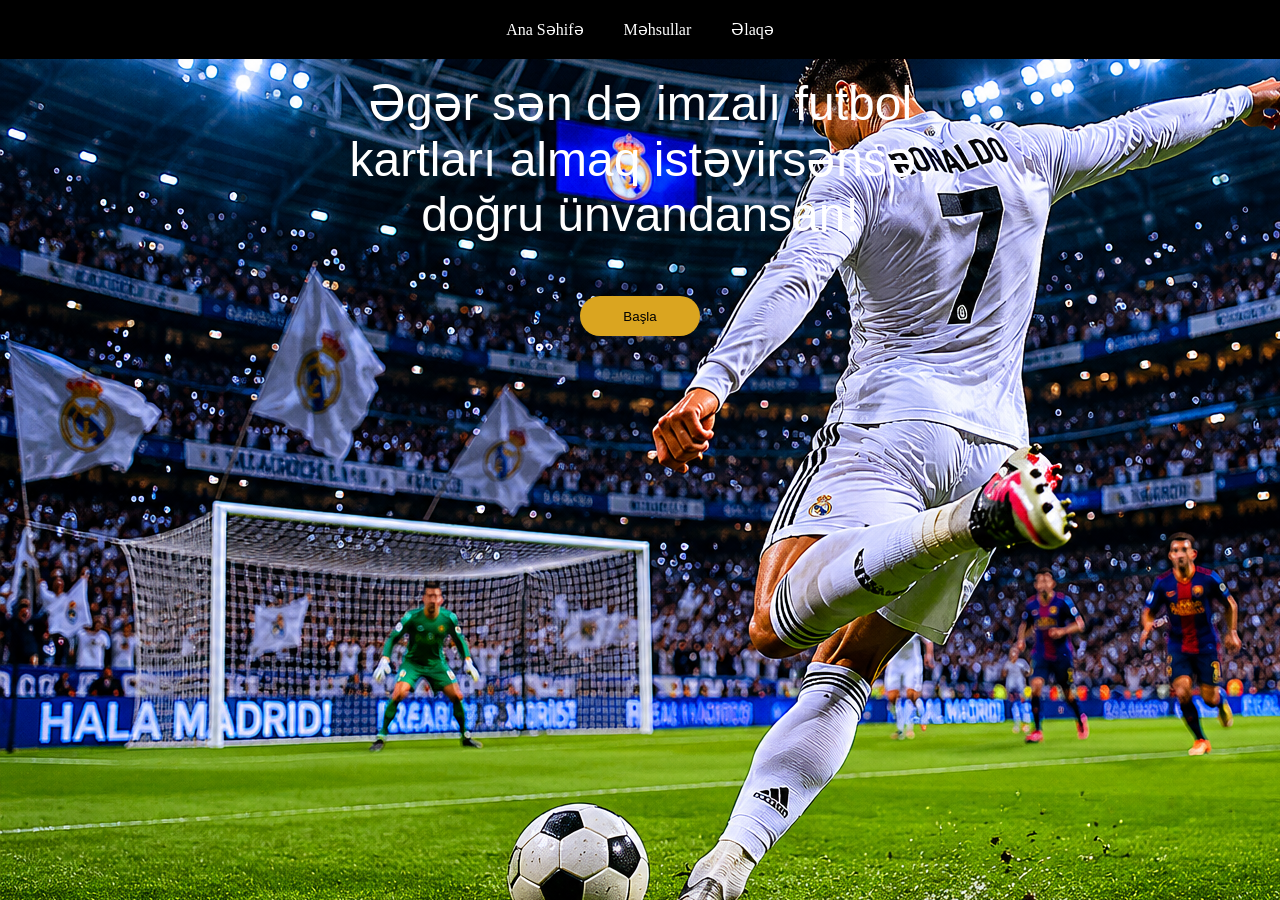
<file: index.html>
<!DOCTYPE html>
<html lang="en">

<head>
    <meta charset="UTF-8">
    <meta name="viewport" content="width=device-width, initial-scale=1.0">
    <title>Document</title>
    <link rel="stylesheet" href="./style.css">
    <meta name="google-site-verification" content="6SlO8zRdtWVTTWydQnsotWcT9CmXuQPfhyifFsZcDfE" />
</head>

<body>
    <div class="container">
        <div class="dashboard">
            <ul>
                <li><a href="index.html">Ana Səhifə</a></li>
                <li><a href="index2.html">Məhsullar</a></li>
                <li><a href="Contact.html">Əlaqə</a></li>
                
            </ul>
        </div>
        <div class="Home">
            <p style="color: white; font-size: 48px; font-family: Arial, Helvetica, sans-serif;">Əgər sən də imzalı
                futbol</p>
            <p style="color: white; font-size: 48px; font-family: Arial, Helvetica, sans-serif;">kartları almaq
                istəyirsənsə,</p>
            <p style="color: white; font-size: 48px; font-family: Arial, Helvetica, sans-serif;">doğru ünvandansan!</p>
            <br>
            <br>
            <br>
            <div class="button-name">
                <button onclick="window.location.href = 'index2.html'" class="button1">Başla</button>
            </div>
        </div>
    </div>

</body>

</html>
</file>
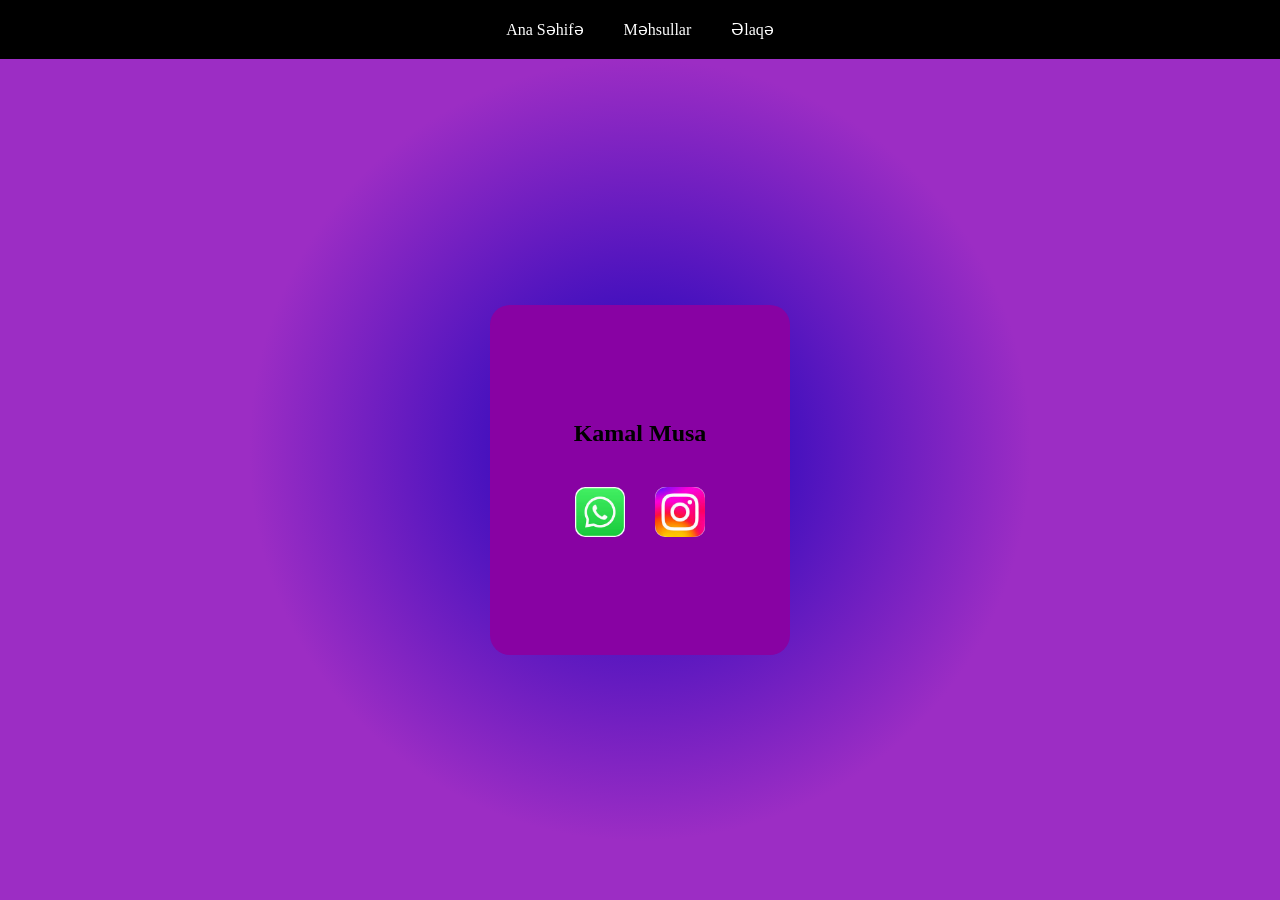
<file: Contact.html>
<!DOCTYPE html>
<html lang="en">

<head>
    <meta charset="UTF-8">
    <meta name="viewport" content="width=device-width, initial-scale=1.0">
    <title>Document</title>
    <link rel="stylesheet" href="./style6.css">
</head>

<body>
    <!-- Google Tag Manager (noscript) -->
    <noscript><iframe src="https://www.googletagmanager.com/ns.html?id=GTM-NC95L3ZQ" height="0" width="0"
            style="display:none;visibility:hidden"></iframe></noscript>
    <!-- End Google Tag Manager (noscript) -->
    <div class="everything">
        <div class="dashboard">
            <ul>
                <li><a href="index.html">Ana Səhifə</a></li>
                <li><a href="index2.html">Məhsullar</a></li>
                <li><a href="Contact.html">Əlaqə</a></li>

            </ul>
        </div>

        <h2>Kamal Musa</h2>
        <div class="buttons-for-contact">
            <button onclick="window.location.href = 'tel: 0556287872'" class="img1"><img
                    src="[data-uri]"
                    alt=""></button>
            <button class="img2"
                onclick="window.location.href = 'https://www.instagram.com/myfootballcards.xyz?igsh=bXdqdDJmd3RtZWVt'"><img
                    src="[data-uri]"
                    alt=""></button>

        </div>

    </div>
</body>

</html>
</file>
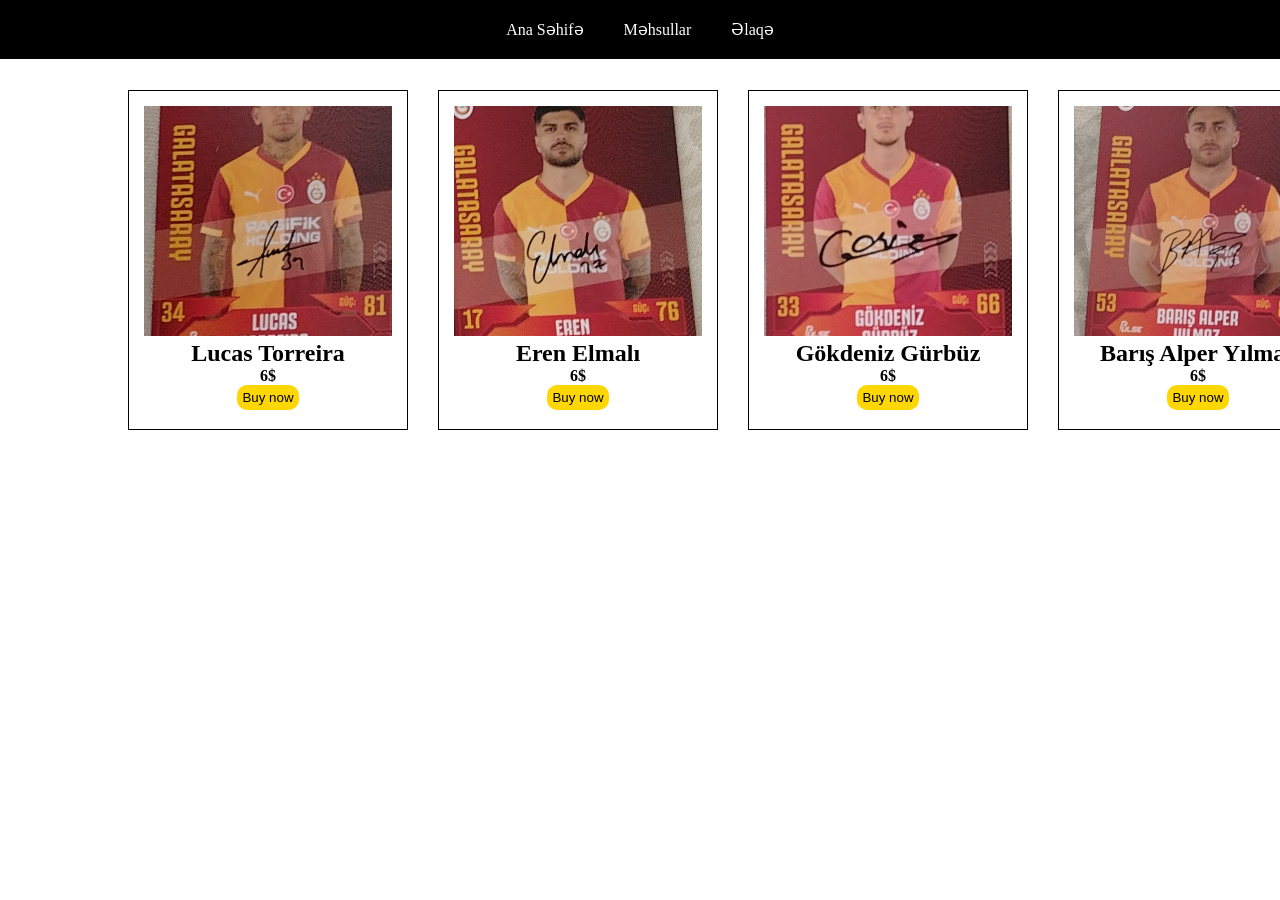
<file: index2.html>
<!DOCTYPE html>
<html lang="en">

<head>
    <meta charset="UTF-8">
    <meta name="viewport" content="width=device-width, initial-scale=1.0">
    <title>Document</title>
    <link rel="stylesheet" href="./style2.css">
</head>

<body>
    <div class="dashboard">
        <ul>
            <li><a href="index.html">Ana Səhifə</a></li>
            <li><a href="index2.html">Məhsullar</a></li>
            <li><a href="Contact.html">Əlaqə</a></li>
        </ul>
    </div>
    <div class="product-cards">
        <div class="product-card">
            <img src="image2.jpeg" alt="">
            <h2>Lucas Torreira</h2>
            <p style="font-weight: 600;" class="money">6$</p>
            <button onclick="window.location.href = 'Contact.html'">Buy now</button>
        </div>
        <div class="product-card">
            <img src="image3.jpeg" alt="">
            <h2>Eren Elmalı</h2>
            <p style="font-weight: 600;" class="money">6$</p>
            <button onclick="window.location.href = 'Contact.html'">Buy now</button>
        </div>
        <div class="product-card">
            <img src="image4.jpeg" alt="">
            <h2>Gökdeniz Gürbüz</h2>
            <p style="font-weight: 600;" class="money">6$</p>
            <button onclick="window.location.href = 'Contact.html'">Buy now</button>
        </div>
        <div class="product-card">
            <img src="image5.jpeg" alt="">
            <h2>Barış Alper Yılmaz</h2>
            <p style="font-weight: 600;" class="money">6$</p>
            <button onclick="window.location.href = 'Contact.html'">Buy now</button>
        </div>
    </div>

</body>

</html>
</file>
<file: style.css>
* {
    margin: 0;
    padding: 0;
    box-sizing: border-box;
}


li {
    list-style-type: none;
    transition: transform 0.3s ease;
}

li:hover {
    transform: scale(1.2);
}

ul {
    display: flex;
    gap: 40px;
    padding: 20px;
    background-color: #000000;
    justify-content: center;
}

.dashboard {
    position: fixed;
    top: 0;
    left: 0;
    width: 100%;
    height: 60px;
}

body {
    padding-top: 60px;
}

a {
    color: white;
    text-decoration: none;
    font-size: 16px;
}

img {
    width: 750px;
    height: 450px;
    object-fit: cover;
}

.product-card button {
    border-radius: 10px;
    padding: 5px;
    transition: transform 0.3s ease;
    background-color: gold;
    border: gold;
    cursor: pointer;
}

.product-card button:hover {
    transform: scale(1.2);
}

.product-card button:active {
    transform: scale(0.95);
}


.button1 {
    border-radius: 20px;
    background-color: goldenrod;
    width: 120px;
    height: 40px;
}

.button-name {
    display: flex;
    justify-content: center;
}

.Home p {
    text-align: center;
}

button:hover {
    transform: scale(1.2);
}

button {
    transition: transform 0.3s ease;
    border: none;
}

body {
    background: url(image1.png);
    width: 100%;
    background-repeat: no-repeat;
    height: 100vh;
}

.Home {
    padding: 15px;
}
</file>
<file: style6.css>
.everything {
    display: flex;
    flex-direction: column;
    width: 300px;
    height: 350px;
    justify-content: center;
    align-items: center;
    background-color: #8802a3;
    padding: 30px;
    border-radius: 20px;
}

* {
    margin: 0;
    padding: 0;
    box-sizing: border-box;
}

li {
    list-style-type: none;
    transition: transform 0.3s ease;
}

li:hover {
    transform: scale(1.2);
}

ul {
    display: flex;
    gap: 40px;
    padding: 20px;
    background-color: #000000;
    justify-content: center;
}

.dashboard {
    position: fixed;
    top: 0;
    left: 0;
    width: 100%;
    height: 60px;
    
}

body {
    padding-top: 60px;
    display: flex;
    justify-content: center;
    align-items: center;
    width: 100%;
    height: 100vh;
}

a {
    color: white;
    text-decoration: none;
    font-size: 16px;
}

h2 {
    margin-bottom: 40px;
}

button:hover {
    transform: scale(1.1);
}

button:active {
    transform: scale(0.95);
}


a {
    text-decoration: none;
}

body {
    height: 100vh;
    background: #1300ba;
    background: radial-gradient(circle, rgba(19, 0, 186, 1) 0%, rgba(156, 45, 196, 1) 50%);
    justify-content: center;
    align-items: center;
    display: flex;
}

img {
    width: 50px;
    height: 50px;
    border-radius: 10px;
}

button {
    background: none;
    border: none;
    transition: transform 0.3s ease;
}

.buttons-for-contact {
    display: flex;
    gap: 30px;

}

@media (min-width: 320px) and (max-width: 480px) {

    .dashboard {
        width: 100%;
        height: 60px;
        top: 0;
        left: 0;
    }

    .dashboard-items a {
        font-size: 11px;
    }

    .Home {
        margin-left: 5px;
    }

    .product-cards {
        margin-left: auto;
        margin-right: auto;
    }

    body {
        padding-top: 60px;
    }

    ul {
        display: flex;
        gap: 40px;
    }

}

@media (min-width: 481px) and (max-width: 767px) {
    .dashboard {
        width: 100%;
        height: 60px;
        top: 0;
        left: 0;
    }

    .dashboard-items a {
        font-size: 11px;
    }

    .product-cards {
        margin-left: auto;
        margin-right: auto;
    }

    body {
        padding-top: 60px;
    }

    ul {
        display: flex;
        gap: 40px;
    }

}
</file>
<file: style2.css>
* {
    margin: 0;
    padding: 0;
    box-sizing: border-box;
}


li {
    list-style-type: none;
    transition: transform 0.3s ease;
}

li:hover {
    transform: scale(1.2);
}

ul {
    display: flex;
    gap: 40px;
    padding: 20px;
    background-color: #000000;
    justify-content: center;
}

.dashboard {
    position: fixed;
    top: 0;
    left: 0;
    width: 100%;
    height: 60px;
}

.product-card {
    border: 1px solid;
    width: 280px;
    height: 340px;
    text-align: center;
    padding: 15px;
    transition: transform 0.3s ease;
    overflow: hidden;
}

.product-card:hover {
    transform: scale(1.1);
}

.product-cards {
    display: grid;
    grid-template-columns: repeat(4, 1fr);
    gap: 30px;
    width: 80%;
    margin-right: auto;
    margin-left: auto;
    margin-top: 30px;
    margin-bottom: 30px;
}

.product-cards img {
    width: 100%;
    height: 230px;
    object-fit: cover;
}
body {
    padding-top: 60px;
}

a {
    color: white;
    text-decoration: none;
    font-size: 16px;
}

button {
    border-radius: 15px;
    background-color: goldenrod;
}

.product-card button {
    border-radius: 10px;
    padding: 5px;
    transition: transform 0.3s ease;
    background-color: gold;
    border: gold;
    cursor: pointer;
}

.product-card button:hover {
    transform: scale(1.2);
}

.product-card button:active {
    transform: scale(0.95);
}
</file>
